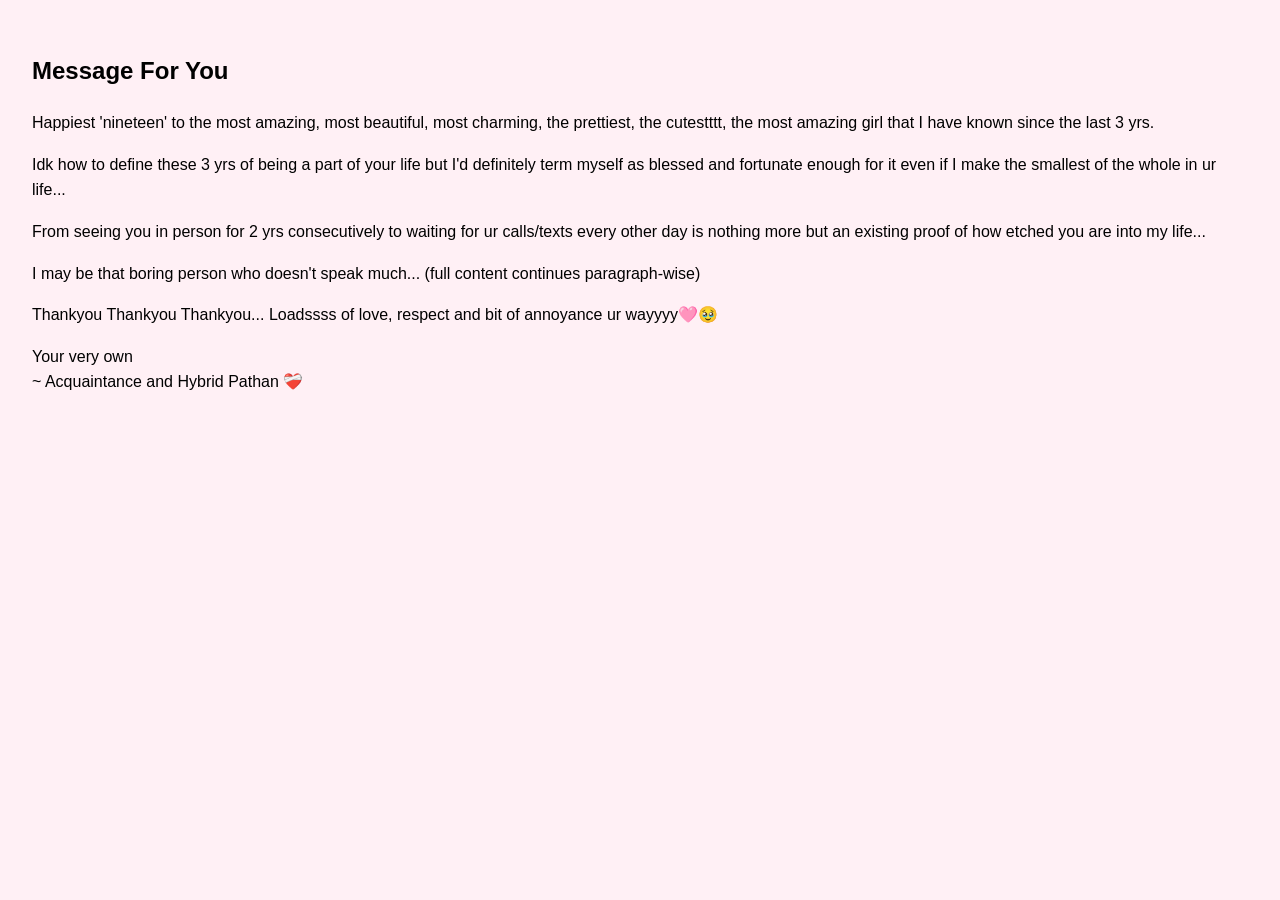
<file: message.html>
<!DOCTYPE html>
<html lang="en">
<head>
    <meta charset="UTF-8">
    <title>Message For You</title>
    <link rel="stylesheet" href="style.css">
</head>
<body style="padding: 2em; line-height: 1.6; font-family: Arial, sans-serif; background-color: #fff0f5;">
<h2>Message For You</h2>
<p>Happiest 'nineteen' to the most amazing, most beautiful, most charming, the prettiest, the cutestttt, the most amazing girl that I have known since the last 3 yrs.</p>
<p>Idk how to define these 3 yrs of being a part of your life but I'd definitely term myself as blessed and fortunate enough for it even if I make the smallest of the whole in ur life...</p>
<p>From seeing you in person for 2 yrs consecutively to waiting for ur calls/texts every other day is nothing more but an existing proof of how etched you are into my life...</p>
<p>I may be that boring person who doesn't speak much... (full content continues paragraph-wise)</p>
<p>Thankyou Thankyou Thankyou... Loadssss of love, respect and bit of annoyance ur wayyyy🩷🥹</p>
<p>Your very own <br>~ Acquaintance and Hybrid Pathan ❤️‍🩹</p>
</body>
</html>
</file>
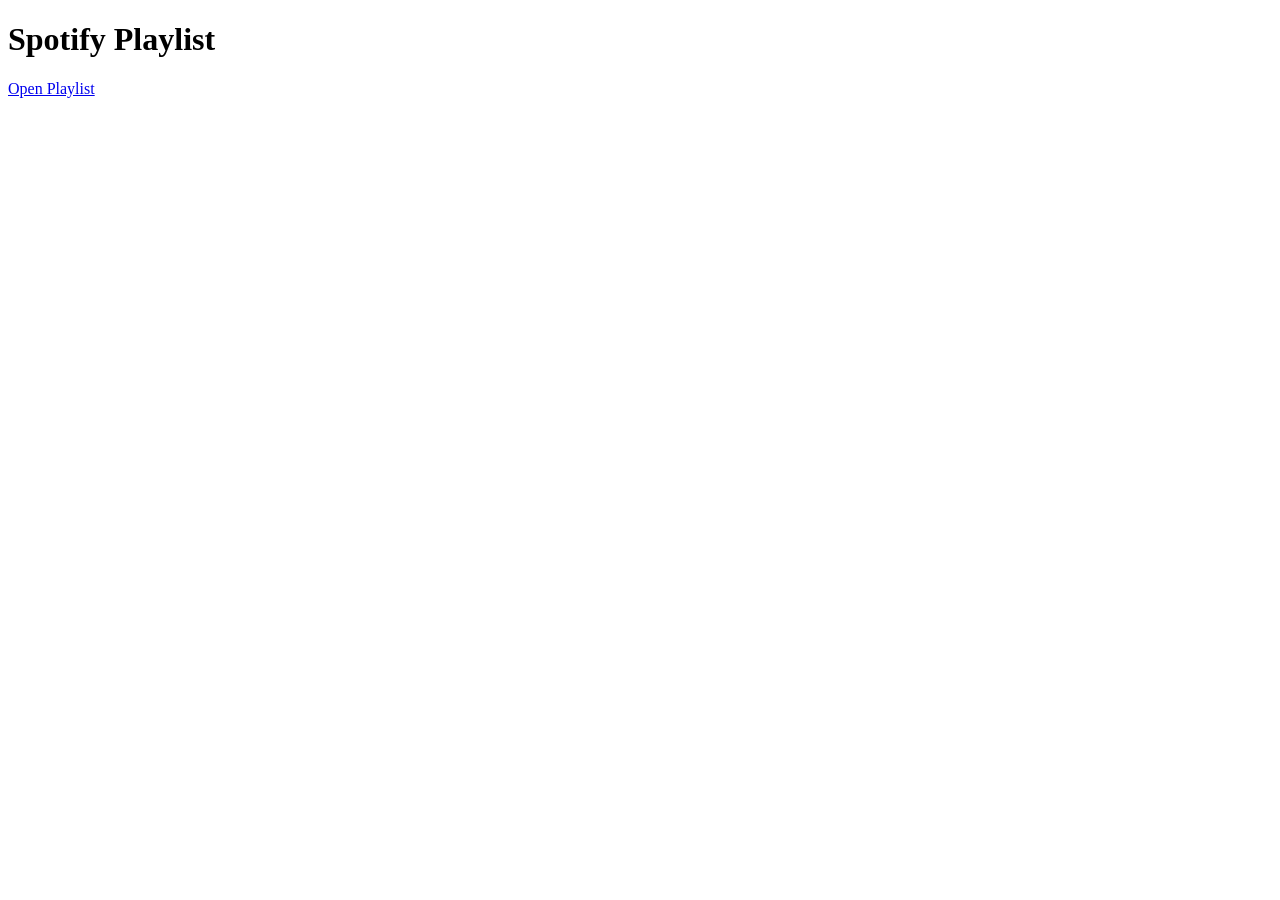
<file: playlist.html>
<!DOCTYPE html><html><head><title>Playlist</title></head><body><h1>Spotify Playlist</h1><a href='https://open.spotify.com/playlist/7cRYl7m28VCsociiGXTgF6?si=8vDIwuUTQkmssr5Ev03-tg'>Open Playlist</a></body></html>
</file>
<file: style.css>
body {
    margin: 0;
    padding: 0;
    background: #fef6f9;
    overflow: hidden;
    font-family: 'Segoe UI', sans-serif;
}

.main-text {
    position: absolute;
    top: 40%;
    width: 100%;
    text-align: center;
    font-size: 2em;
    color: #d6336c;
}

.petal {
    position: absolute;
    top: -10px;
    width: 20px;
    height: 20px;
    background-image: url('https://i.ibb.co/XD2RVJ3/petal.png');
    background-size: cover;
    animation: fall 10s linear infinite;
}

@keyframes fall {
    0% {transform: translateY(0) rotate(0deg);}
    100% {transform: translateY(100vh) rotate(360deg);}
}
</file>
